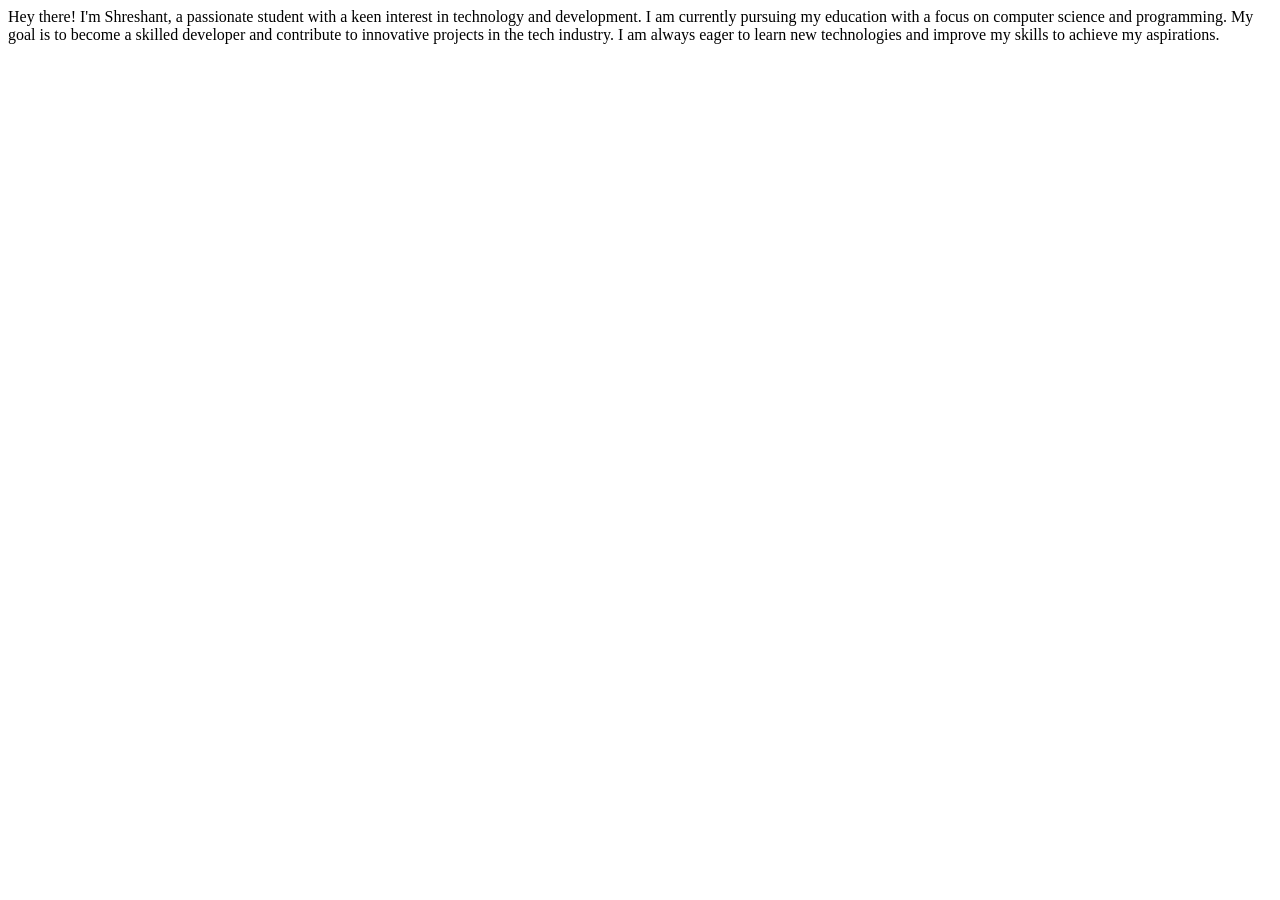
<file: HTML/About.html>
<!DOCTYPE html>
<html lang="en">
<head>
    <meta charset="UTF-8">
    <meta name="viewport" content="width=device-width, initial-scale=1.0">
    <title>Document</title>
</head>
<body>
    Hey there! I'm Shreshant, a passionate student with a keen interest in technology and development. I am currently pursuing my education with a focus on computer science and programming. My goal is to become a skilled developer and contribute to innovative projects in the tech industry. I am always eager to learn new technologies and improve my skills to achieve my aspirations.
</body>
</html>
</file>
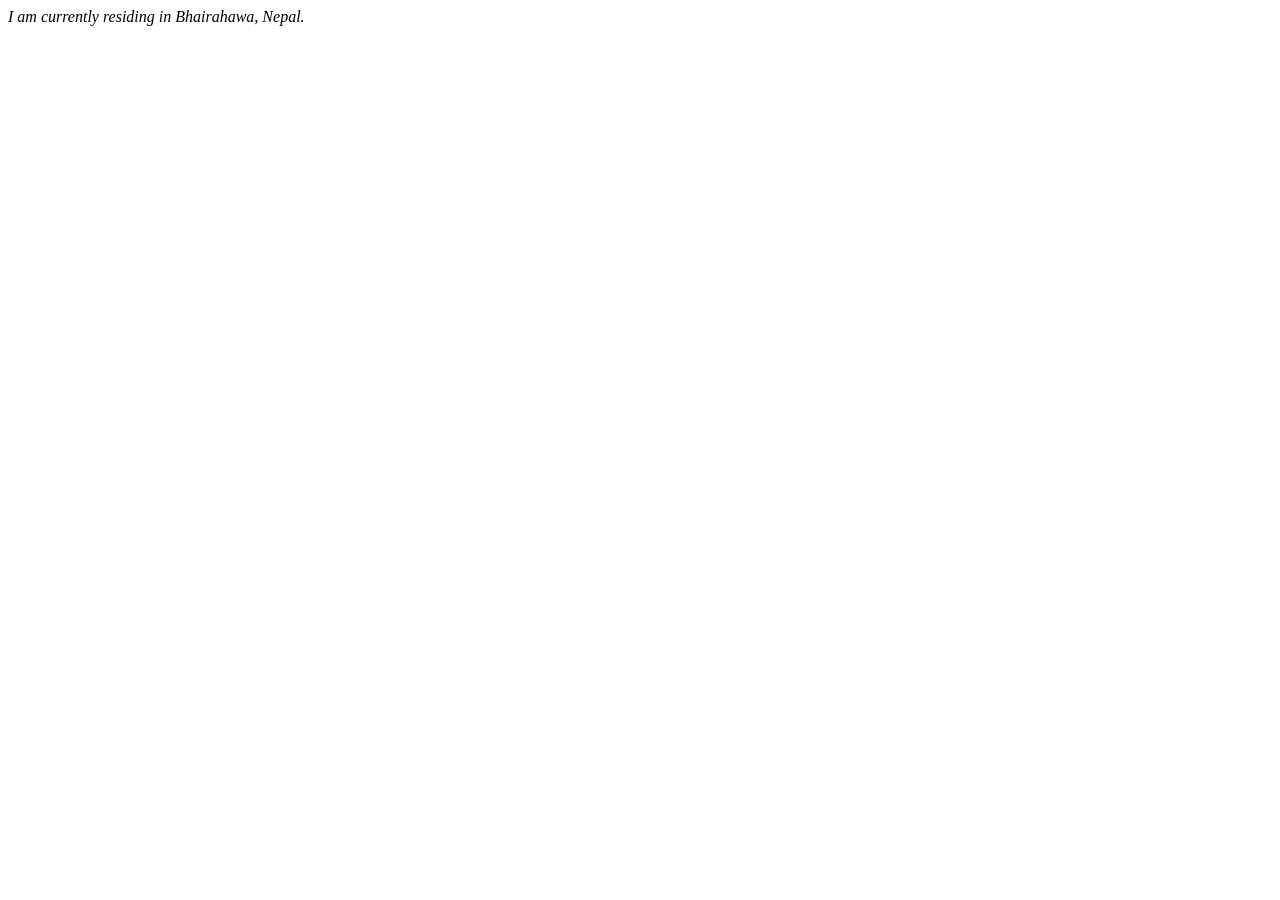
<file: HTML/Address.html>
<!DOCTYPE html>
<html lang="en">
<head>
    <meta charset="UTF-8">
    <meta name="viewport" content="width=device-width, initial-scale=1.0">
    <title>Document</title>
</head>
<body>
    <Address>
        I am currently residing in Bhairahawa, Nepal.
    </Address>
</body>
</html>
</file>
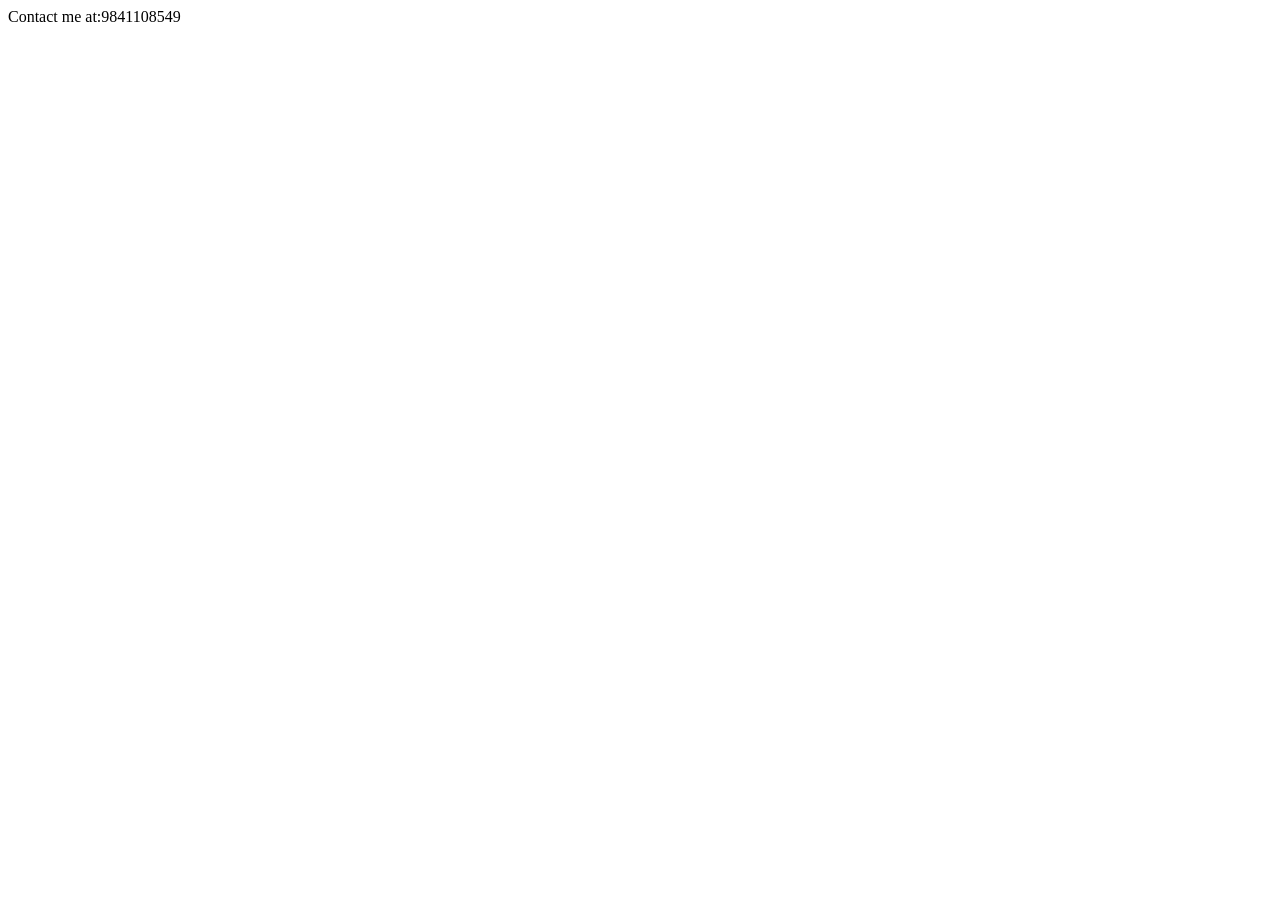
<file: HTML/Contact.html>
<!DOCTYPE html>
<html lang="en">
<head>
    <meta charset="UTF-8">
    <meta name="viewport" content="width=device-width, initial-scale=1.0">
    <title>Document</title>
</head>
<body>
    Contact me at:9841108549
</body>
</html>
</file>
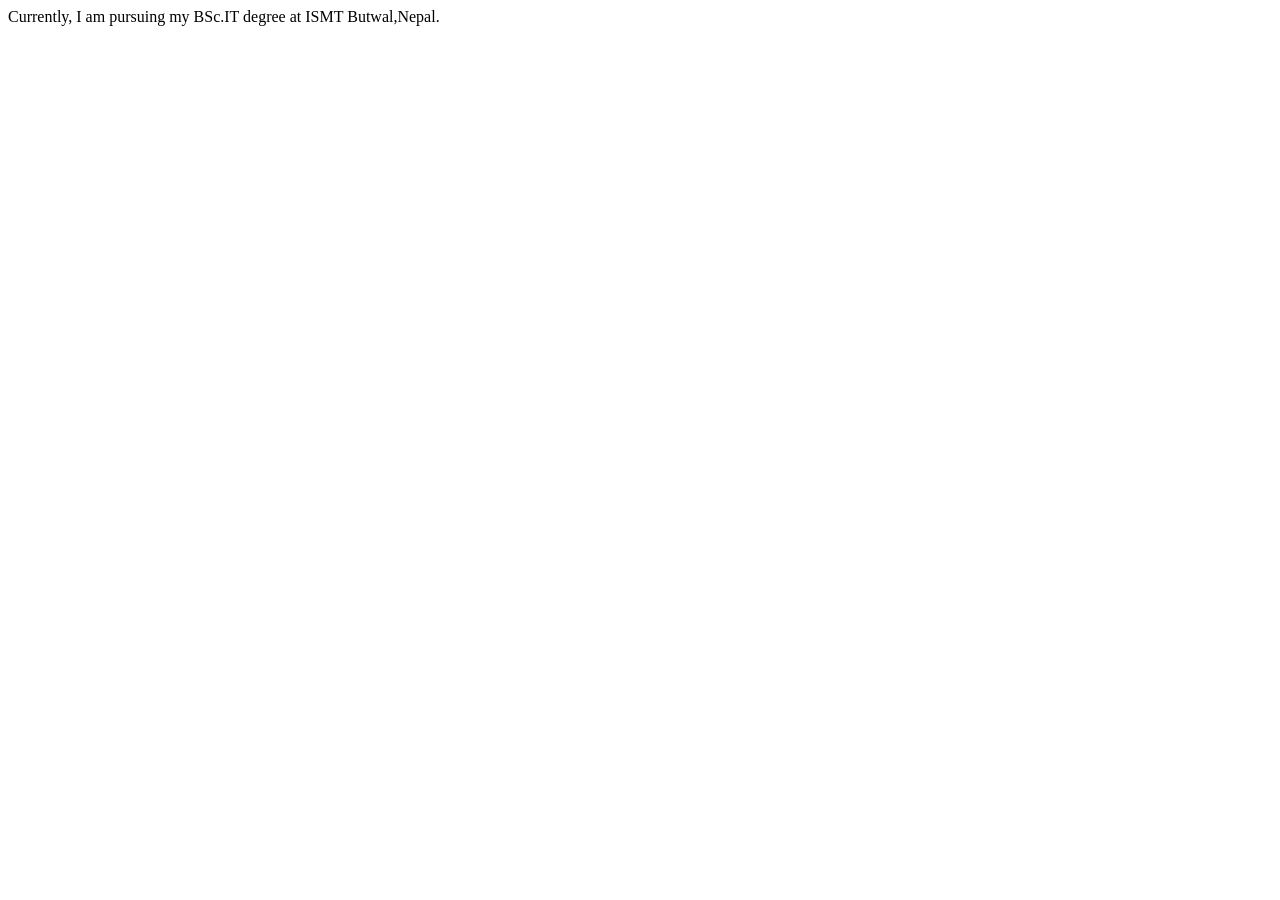
<file: HTML/Education.html>
<!DOCTYPE html>
<html lang="en">
<head>
    <meta charset="UTF-8">
    <meta name="viewport" content="width=device-width, initial-scale=1.0">
    <title>Document</title>
</head>
<body>
     Currently, I am pursuing my BSc.IT degree at ISMT Butwal,Nepal.
</body>
</html>
</file>
